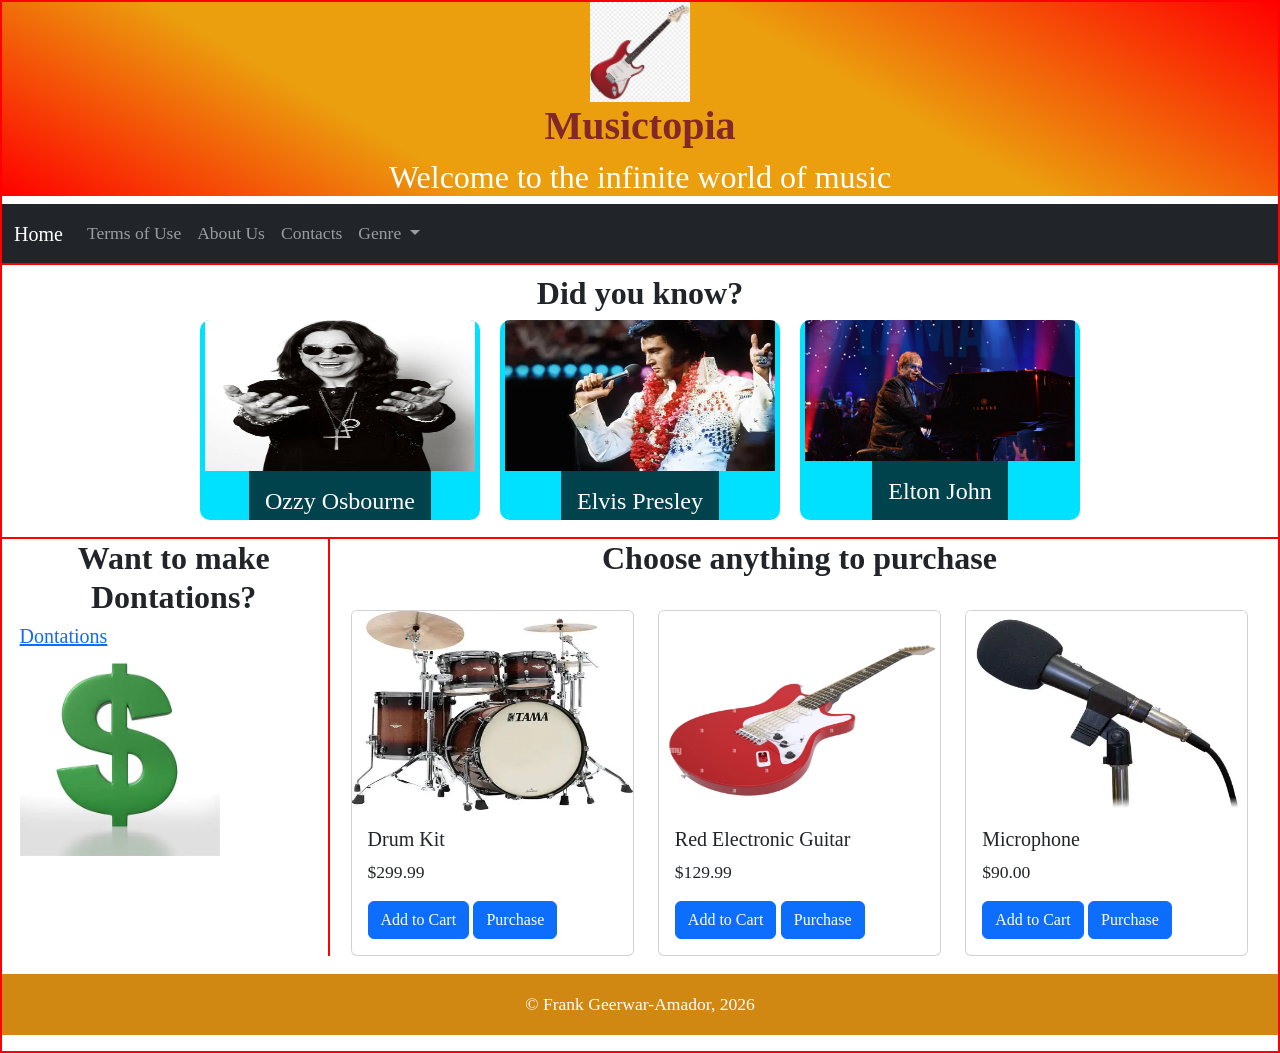
<file: index.html>
<!DOCTYPE html>
<html lang="en">
<head>
    <meta charset="utf-8">
    <title>Musictopia</title>
    <style>
h2{
    text-align: center;
}
header{
  background-image: linear-gradient(
	    30deg, red 0%, rgb(235, 158, 14) 30%, rgb(235, 158, 14) 65%, rgb(255, 0, 0) 100%);
}

header h1{
  color: rgb(130, 40, 40);
}
aside {
  display: flex;
  flex-direction: column;
}
nav{
    position: sticky;
    top: 0;
    z-index: 1050;
}
</style>
	<meta name="viewport" content="width=device-width, initial-scale=1">
    <link rel="icon" href="Project images/Icon.jpg">
    <link href="https://cdn.jsdelivr.net/npm/bootstrap@5.3.3/dist/css/bootstrap.min.css" rel="stylesheet">
    <link rel="images" href="Project images/">
    <link rel="stylesheet" href="style/style.css">
</head>
<body>
    <header>
        <img src="Project images/Logo.png" alt="Logo" width="100" height="100">
        <h1><strong>Musictopia</strong></h1>
        <h2>Welcome to the infinite world of music</h2>
    </header>
<nav class="navbar navbar-expand-lg navbar-dark bg-dark sticky-top">
  <div class="container-fluid">
    <a class="navbar-brand" href="https://frankgeerwar-amador.github.io/Project_Part4/#">Home</a>
    <button class="navbar-toggler" type="button" data-bs-toggle="collapse" data-bs-target="#navbarNav">
      <span class="navbar-toggler-icon"></span>
    </button>
    <div class="collapse navbar-collapse" id="navbarNav">
      <ul class="navbar-nav">
        <li class="nav-item">
          <a class="nav-link" aria-current="page" href="Terms.html">Terms of Use</a>
        </li>
        <li class="nav-item">
          <a class="nav-link" href="AboutUs.html">About Us</a>
        </li>
        <li class="nav-item">
          <a class="nav-link" href="Contacts.html">Contacts</a>
        </li>
        <li class="nav-item dropdown">
          <a class="nav-link dropdown-toggle" href="#" id="genreDropdown" role="button" data-bs-toggle="dropdown" aria-expanded="false">
          Genre
          </a>
          <ul class="dropdown-menu" aria-labelledby="genreDropdown">
            <li><a class="dropdown-item" href="Jazz.html">Jazz</a></li>
            <li><a class="dropdown-item" href="Metal.html">Metal</a></li>
            <li><a class="dropdown-item" href="Rock.html">Rock</a></li>
          </ul>
        </li>
      </ul>
    </div>
  </div>
</nav>
<div class="facts">
  <h2><strong>Did you know?</strong></h2>
    <div class="card-container">

    <div class="flip-card">
      <div class="flip-card-inner">
        <div class="flip-card-front">
          <img src="Project images/Ozzy.jpg" alt="Ozzy" height="170" width="270">
            <div class="title">
              <h4>Ozzy Osbourne</h4>
            </div>
          </div>
        <div class="flip-card-back">
          <p>Ozzy Osbourne does not know how to read a music sheet despite being a skilled musician. </p>
        </div>
      </div>
    </div>

        <div class="flip-card">
          <div class="flip-card-inner">
            <div class="flip-card-front">
              <img src="Project images/Elvis.webp" alt="Elvis" height="170" width="270">
              <div class="title">
                <h4>Elvis Presley</h4>
              </div>
            </div>
            <div class="flip-card-back">
              <p>Elvis Presley received his first guitar at 11 years old.</p> 
            </div>
          </div>
        </div>

        <div class="flip-card">
          <div class="flip-card-inner">
            <div class="flip-card-front">
              <img src="Project images/EltonJohn.jpg" alt="Elton" height="170" width="270">
              <div class="title">
                <h4>Elton John</h4>
              </div>
            </div>
            <div class="flip-card-back">
              <p>Elton John named his pianos after female singers.</p>
            </div>
          </div>
        </div>
        </div>
        </div>
      <main>
        <aside>
          <h2><strong>Want to make Dontations?</strong></h2>
          <h5><a href="Dontations.html"> Dontations</a></h5>
          <img src="Project images/Dontations.webp" alt="Dontations" height="200" width="200">
        </aside>
        <section>
          <h2><strong>Choose anything to purchase</strong></h2>
          <div class="container mt-4">
          <div class="row">

          <!-- Drum Kit -->
          <div class="col-md-4">
            <div class="card">
              <img src="Project images/Drum_Kit.webp" class="card-img-top" alt="Drum Kit" height="200" width="100">
              <div class="card-body">
                <h5 class="card-title">Drum Kit</h5>
                <p class="card-text">$299.99</p>
                <button class="btn btn-primary">Add to Cart</button>
                <button class="btn btn-primary">Purchase</button>
              </div>
            </div>
          </div>
          <!-- Electronic Guitar -->
          <div class="col-md-4">
            <div class="card">
              <img src="Project images/Red Guitar.jpg" class="card-img-top" alt="Red Electronic Guitar" height="200" width="100">
              <div class="card-body">
                <h5 class="card-title">Red Electronic Guitar</h5>
                <p class="card-text">$129.99</p>
                <button class="btn btn-primary">Add to Cart</button>
                <button class="btn btn-primary">Purchase</button>
              </div>
            </div>
          </div>
          <div class="col-md-4">
            <div class="card">
              <img src="Project images/Microphone.webp" class="card-img-top" alt="Microphone" height="200" width="100">
              <div class="card-body">
                <h5 class="card-title">Microphone</h5>
                <p class="card-text">$90.00</p>
                <button class="btn btn-primary">Add to Cart</button>
                <button class="btn btn-primary">Purchase</button>
              </div>
            </div>
          </div>
        </div>
        </div>
        </section>
    </main>
    <footer>
        <p>&copy; Frank Geerwar-Amador, 2026</p>
    </footer>
    <script src="https://cdn.jsdelivr.net/npm/bootstrap@5.3.3/dist/js/bootstrap.bundle.min.js"></script>
</body>
</html>
</file>
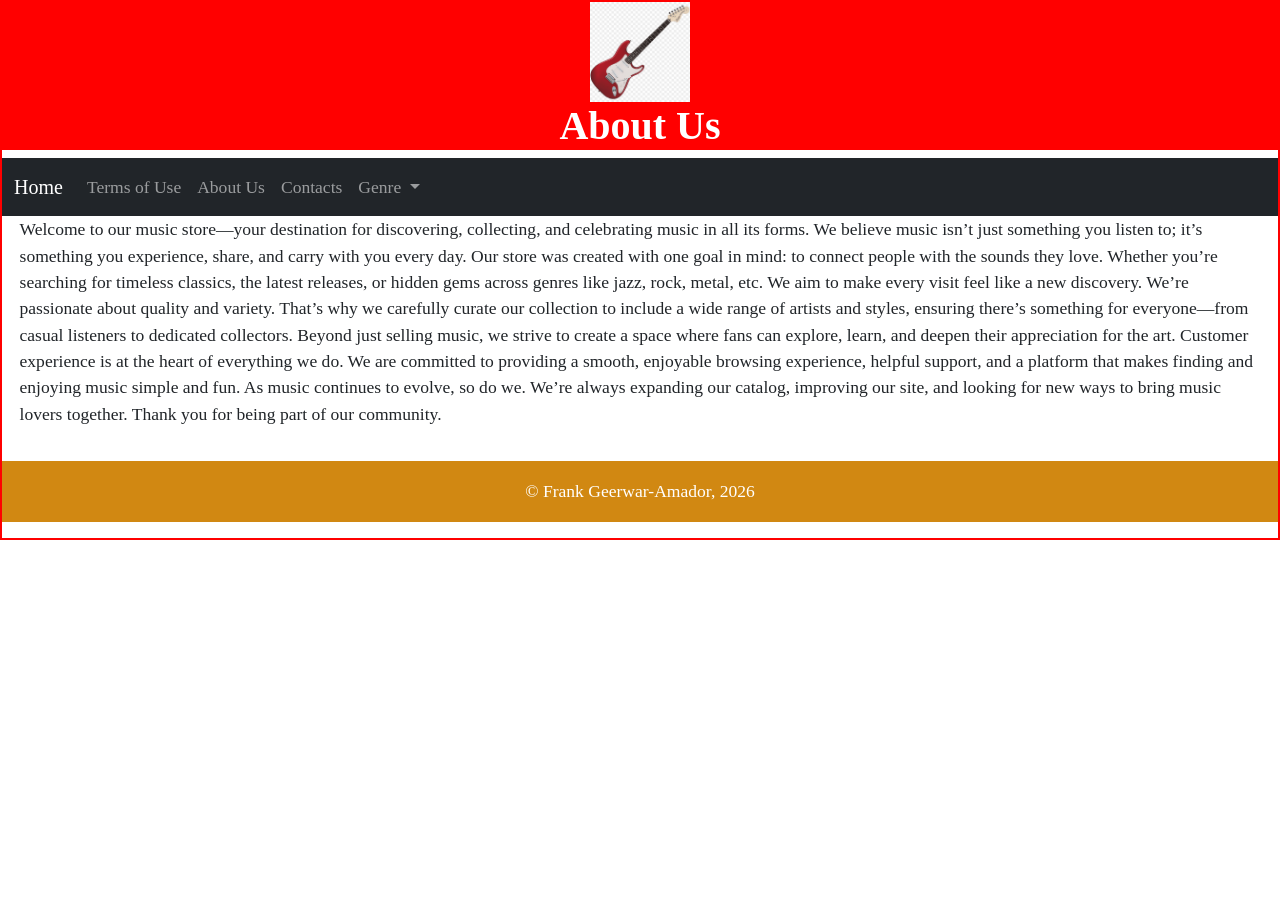
<file: AboutUs.html>
<!DOCTYPE html>
<html lang="en">
<head>
    <meta charset="utf-8">
    <title>Musictopia</title>
    <style>
header{
  line-height: 1.2;
  text-align: center;
  font-family:'Times New Roman', Times, serif;
  background-color: red;
}
header h1{
  color: white;
}
.navbar-nav .dropdown-menu{
    margin-top: 0.5rem;
}
.nav-item.dropdown:hover .dropdown-menu {
    display: block;
    margin-top: 0;
  }
  .navbar .dropdown-menu{
    margin-top: 0;
  }

</style>
	<meta name="viewport" content="width=device-width, initial-scale=1">
    <link rel="icon" href="Project images/Icon.jpg">
    <link href="https://cdn.jsdelivr.net/npm/bootstrap@5.3.3/dist/css/bootstrap.min.css" rel="stylesheet">
    <link rel="images" href="Project images/">
    <link rel="stylesheet" href="style/style.css">
</head>
<body>
    <header>
    <img src="Project images/Logo.png" alt="Logo" width="100" height="100">
    <h1><strong>About Us</strong></h1>
    </header>
        <nav class="navbar navbar-expand-lg navbar-dark bg-dark sticky-top">
  <div class="container-fluid">
    <a class="navbar-brand" href="https://frankgeerwar-amador.github.io/Project_Part4/#">Home</a>
    <button class="navbar-toggler" type="button" data-bs-toggle="collapse" data-bs-target="#navbarNav">
      <span class="navbar-toggler-icon"></span>
    </button>
    <div class="collapse navbar-collapse" id="navbarNav">
      <ul class="navbar-nav">
        <li class="nav-item">
          <a class="nav-link" href="Terms.html">Terms of Use</a>
        </li>
        <li class="nav-item">
          <a class="nav-link" href="AboutUs.html">About Us</a>
        </li>
          <li class="nav-item">
          <a class="nav-link" href="Contacts.html">Contacts</a>
        </li>
        <li class="nav-item dropdown">
          <a class="nav-link dropdown-toggle" href="#" id="genreDropdown" role="button" data-bs-toggle="dropdown" aria-expanded="false">
          Genre
          </a>
          <ul class="dropdown-menu" aria-labelledby="genreDropdown">
            <li><a class="dropdown-item" href="Jazz.html">Jazz</a></li>
            <li><a class="dropdown-item" href="Metal.html">Metal</a></li>
            <li><a class="dropdown-item" href="Rock.html">Rock</a></li>
          </ul>
        </li>
      </ul>
    </div>
  </div>
</nav>
<main>
    <p>Welcome to our music store—your destination for discovering, collecting, and celebrating music in all its forms. We believe music isn’t just something you listen to; it’s something you experience, share, and carry with you every day.

Our store was created with one goal in mind: to connect people with the sounds they love. Whether you’re searching for timeless classics, the latest releases, or hidden gems across genres like jazz, rock, metal, etc. We aim to make every visit feel like a new discovery.

We’re passionate about quality and variety. That’s why we carefully curate our collection to include a wide range of artists and styles, ensuring there’s something for everyone—from casual listeners to dedicated collectors. Beyond just selling music, we strive to create a space where fans can explore, learn, and deepen their appreciation for the art.

Customer experience is at the heart of everything we do. We are committed to providing a smooth, enjoyable browsing experience, helpful support, and a platform that makes finding and enjoying music simple and fun.

As music continues to evolve, so do we. We’re always expanding our catalog, improving our site, and looking for new ways to bring music lovers together.

Thank you for being part of our community.</p>
</main>
<footer>
        <p>&copy; Frank Geerwar-Amador, 2026</p>
    </footer>
    <script src="https://cdn.jsdelivr.net/npm/bootstrap@5.3.3/dist/js/bootstrap.bundle.min.js"></script>
</body>
</html>
</file>
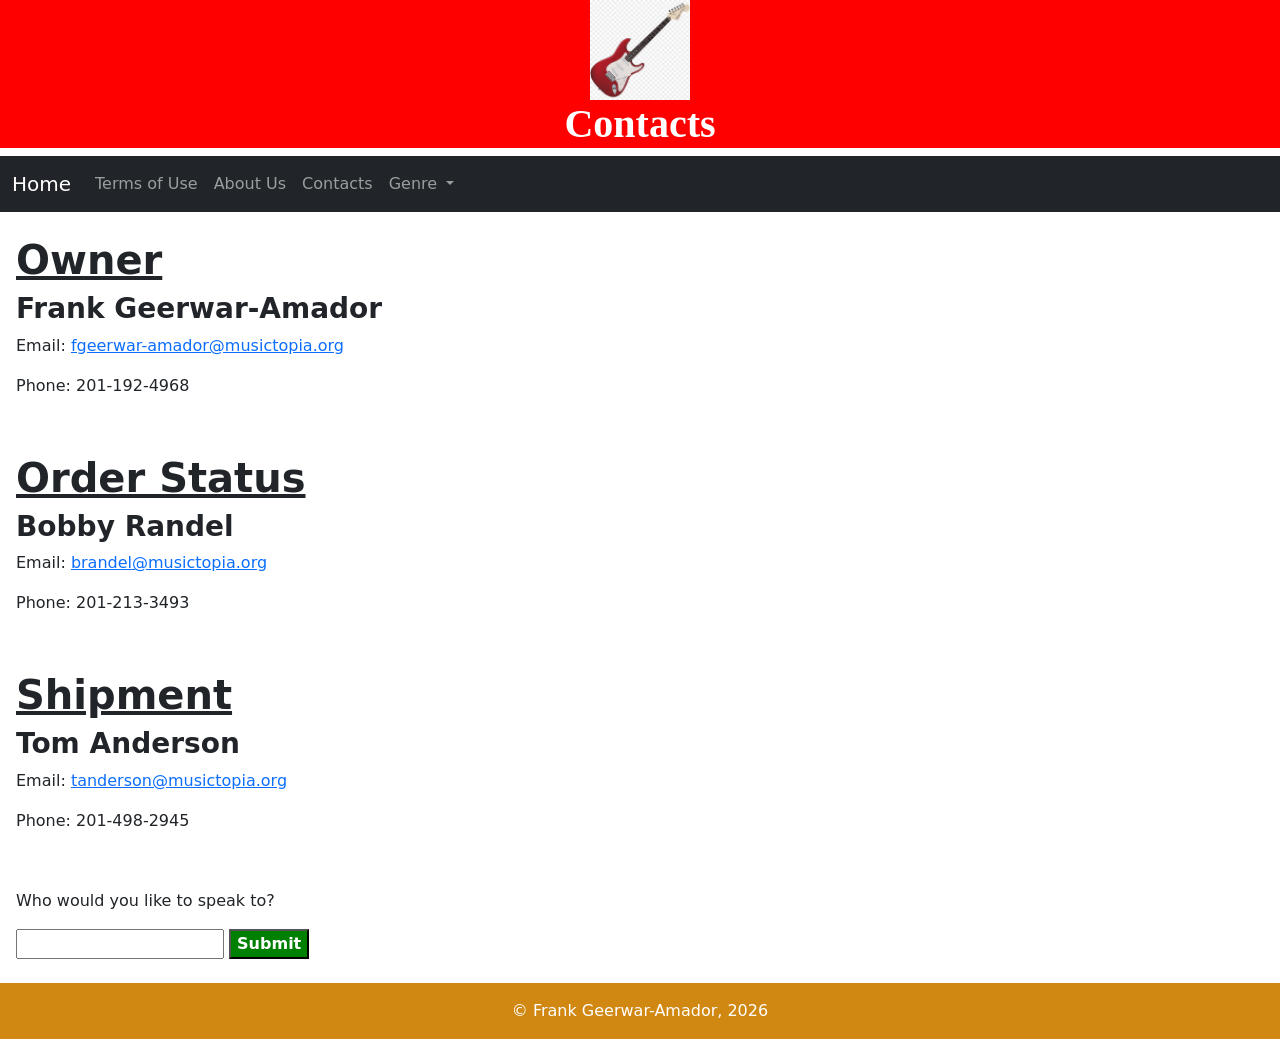
<file: Contacts.html>
<!DOCTYPE html>
<html lang="en">
<head>
    <meta charset="utf-8">
    <title>Musictopia</title>
    <style>
button{
  background-color: green;
  color: white;
}
header{
  line-height: 1.2;
  text-align: center;
  font-family:'Times New Roman', Times, serif;
  background-color: red;
}
header h1{
  color:white;
}
main{
  display: flex;
  flex-direction: column;
  gap: 1.5em;
  padding: 1em;
}
main div{
  margin: 0.5em 0;
}
footer{
    background-color: rgb(209, 136, 18);
}
footer p{
  text-align: center;
  padding: 1em 0;
  color: white;
}
@media only screen and (width >= 768px){
    main{
        display: flex;
        flex-direction: column;
    }
  }
  .navbar-nav .dropdown-menu{
    margin-top: 0.5rem;
}
.nav-item.dropdown:hover .dropdown-menu {
    display: block;
    margin-top: 0;
  }
  .navbar .dropdown-menu{
    margin-top: 0;
  }
</style>
	<meta name="viewport" content="width=device-width, initial-scale=1">
    <link rel="icon" href="Project images/Icon.jpg">
    <link href="https://cdn.jsdelivr.net/npm/bootstrap@5.3.3/dist/css/bootstrap.min.css" rel="stylesheet">
</head>
<body>
    <header>
    <img src="Project images/Logo.png" alt="Logo" width="100" height="100">
    <h1><strong>Contacts</strong></h1>
    </header>
<nav class="navbar navbar-expand-lg navbar-dark bg-dark sticky-top">
  <div class="container-fluid">
    <a class="navbar-brand" href="https://frankgeerwar-amador.github.io/Project_Part4/#">Home</a>
    <button class="navbar-toggler" type="button" data-bs-toggle="collapse" data-bs-target="#navbarNav">
      <span class="navbar-toggler-icon"></span>
    </button>
    <div class="collapse navbar-collapse" id="navbarNav">
      <ul class="navbar-nav">
        <li class="nav-item">
          <a class="nav-link" href="Terms.html">Terms of Use</a>
        </li>
        <li class="nav-item">
          <a class="nav-link" href="AboutUs.html">About Us</a>
        </li>
          <li class="nav-item">
          <a class="nav-link" href="Contacts.html">Contacts</a>
        </li>
        <li class="nav-item dropdown">
          <a class="nav-link dropdown-toggle" href="#" id="genreDropdown" role="button" data-bs-toggle="dropdown" aria-expanded="false">
          Genre
          </a>
          <ul class="dropdown-menu" aria-labelledby="genreDropdown">
            <li><a class="dropdown-item" href="Jazz.html">Jazz</a></li>
            <li><a class="dropdown-item" href="Metal.html">Metal</a></li>
            <li><a class="dropdown-item" href="Rock.html">Rock</a></li>
          </ul>
        </li>
      </ul>
    </div>
  </div>
</nav>
<main>
<div>
<h1><strong><u>Owner</u></strong></h1>
<h3><strong>Frank Geerwar-Amador</strong></h3>
<p>Email: <a href="#">fgeerwar-amador@musictopia.org</a></p>
<p>Phone: 201-192-4968</p>
</div>
<div>
<h1><strong><u>Order Status</u></strong></h1>
<h3><strong>Bobby Randel</strong></h3>
<p>Email: <a href="#">brandel@musictopia.org</a></p>
<p>Phone: 201-213-3493</p>
</div>
<div>
<h1><strong><u>Shipment</u></strong></h1>
<h3><strong>Tom Anderson</strong></h3>
<p>Email: <a href="#">tanderson@musictopia.org</a></p>
<p>Phone: 201-498-2945</p>
</div>
<div>
  <p>Who would you like to speak to? </p>
  <input type="text">
  <button><strong>Submit</strong></button>
</div>
</main>
<footer>
    <p>&copy; Frank Geerwar-Amador, 2026</p>
    </footer>
    <script src="https://cdn.jsdelivr.net/npm/bootstrap@5.3.3/dist/js/bootstrap.bundle.min.js"></script>
</body>
</html>
</file>
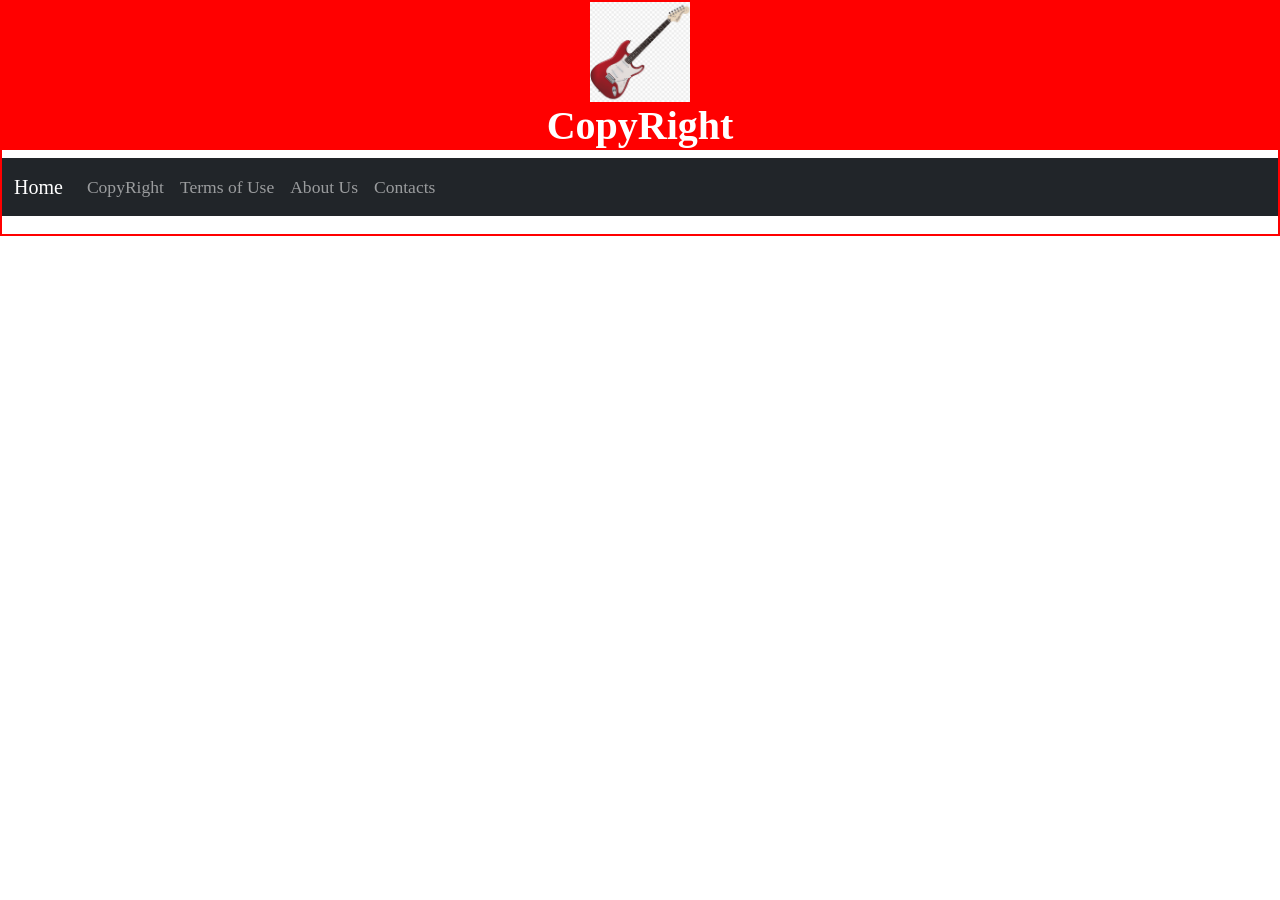
<file: CopyRight.html>
<!DOCTYPE html>
<html lang="en">
<style>
header{
  line-height: 1.2;
  text-align: center;
  font-family:'Times New Roman', Times, serif;
  background-color: red;
  & h1{
    color: white;
  }
}
</style>
<head>
    <meta charset="utf-8">
    <title>Musictopia</title>
	<meta name="viewport" content="width=device-width, initial-scale=1">
    <link rel="icon" href="Project images/Icon.jpg">
    <link href="https://cdn.jsdelivr.net/npm/bootstrap@5.3.3/dist/css/bootstrap.min.css" rel="stylesheet">
    <link rel="images" href="Project images/">
    <link rel="stylesheet" href="style/style.css">
</head>
<body>
    <header>
    <img src="Project images/Logo.png" alt="Logo" width="100" height="100">
    <h1><strong>CopyRight</strong></h1>
    </header>
<nav class="navbar navbar-expand-lg navbar-dark bg-dark">
  <div class="container-fluid">
    <a class="navbar-brand" href="https://frankgeerwar-amador.github.io/Project_Part4/#">Home</a>
    <button class="navbar-toggler" type="button" data-bs-toggle="collapse" data-bs-target="#navbarNav">
      <span class="navbar-toggler-icon"></span>
    </button>
    <div class="collapse navbar-collapse" id="navbarNav">
      <ul class="navbar-nav">
        <li class="nav-item">
          <a class="nav-link" href="#">CopyRight</a>
        </li>
        <li class="nav-item">
          <a class="nav-link" href="#">Terms of Use</a>
        </li>
        <li class="nav-item">
          <a class="nav-link" href="#">About Us</a>
        </li>
          <li class="nav-item">
          <a class="nav-link" href="Contacts.html">Contacts</a>
        </li>
      </ul>
    </div>
  </div>
</nav>
<main>

</main>
</html>
</file>
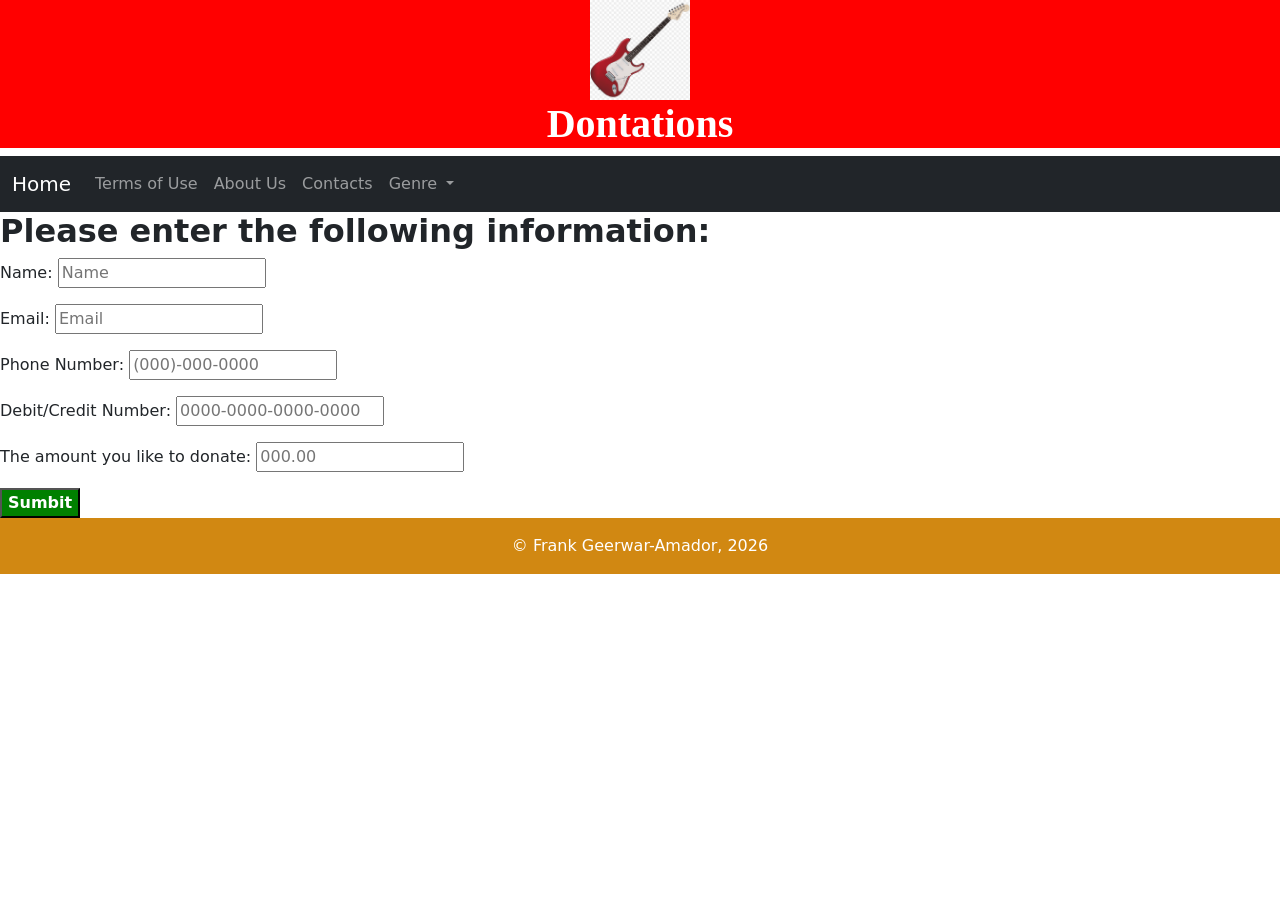
<file: Dontations.html>
<!DOCTYPE html>
<html lang="en">
<style>
button{
  background-color: green;
  color: white;
}
header{
  line-height: 1.2;
  text-align: center;
  font-family:'Times New Roman', Times, serif;
  background-color: red;
}
header h1{
  color: white;
}

footer{
    background-color: rgb(209, 136, 18);
    & p{
        text-align: center;
        padding: 1em 0;
        color: white;
    }
}
.navbar-nav .dropdown-menu{
    margin-top: 0.5rem;
}
.nav-item.dropdown:hover .dropdown-menu {
    display: block;
    margin-top: 0;
  }
  .navbar .dropdown-menu{
    margin-top: 0;
  }
  nav{
    position: sticky;
    top: 0;
    z-index: 1050;
}
</style>
<head>
    <meta charset="utf-8">
    <title>Musictopia</title>
	<meta name="viewport" content="width=device-width, initial-scale=1">
    <link rel="icon" href="Project images/Icon.jpg">
    <link href="https://cdn.jsdelivr.net/npm/bootstrap@5.3.3/dist/css/bootstrap.min.css" rel="stylesheet">
    <link rel="images" href="Project images/">
</head>
<body>
 <header>
    <img src="Project images/Logo.png" alt="Logo" width="100" height="100">
    <h1><strong>Dontations</strong></h1>
    </header>
        <nav class="navbar navbar-expand-lg navbar-dark bg-dark">
  <div class="container-fluid">
    <a class="navbar-brand" href="https://frankgeerwar-amador.github.io/Project_Part4/#">Home</a>
    <button class="navbar-toggler" type="button" data-bs-toggle="collapse" data-bs-target="#navbarNav">
      <span class="navbar-toggler-icon"></span>
    </button>
    <div class="collapse navbar-collapse" id="navbarNav">
      <ul class="navbar-nav">
        <li class="nav-item">
          <a class="nav-link" href="Terms.html">Terms of Use</a>
        </li>
        <li class="nav-item">
          <a class="nav-link" href="AboutUs.html">About Us</a>
        </li>
          <li class="nav-item">
          <a class="nav-link" href="Contacts.html">Contacts</a>
        </li>
        <li class="nav-item dropdown">
          <a class="nav-link dropdown-toggle" href="#" id="genreDropdown" role="button" data-bs-toggle="dropdown" aria-expanded="false">
          Genre
          </a>
          <ul class="dropdown-menu" aria-labelledby="genreDropdown">
            <li><a class="dropdown-item" href="Jazz.html">Jazz</a></li>
            <li><a class="dropdown-item" href="Metal.html">Metal</a></li>
            <li><a class="dropdown-item" href="Rock.html">Rock</a></li>
          </ul>
        </li>
      </ul>
    </div>
  </div>
</nav>
    <main>
        <h2><strong>Please enter the following information:</strong></h2>
        <p>Name: <input type="text" placeholder="Name"></p> 
        <p>Email: <input type="text" placeholder="Email"></p>
        <p>Phone Number: <input type="text" placeholder="(000)-000-0000"></p>
        <p>Debit/Credit Number: <input type="text" placeholder="0000-0000-0000-0000"></p>
        <p>The amount you like to donate: <input type="text" placeholder="000.00"></p>
        <button><strong>Sumbit</strong></button>
    </main>
<footer>
    <p>&copy; Frank Geerwar-Amador, 2026</p>
</footer>
    <script src="https://cdn.jsdelivr.net/npm/bootstrap@5.3.3/dist/js/bootstrap.bundle.min.js"></script>
</body>
</html>
</file>
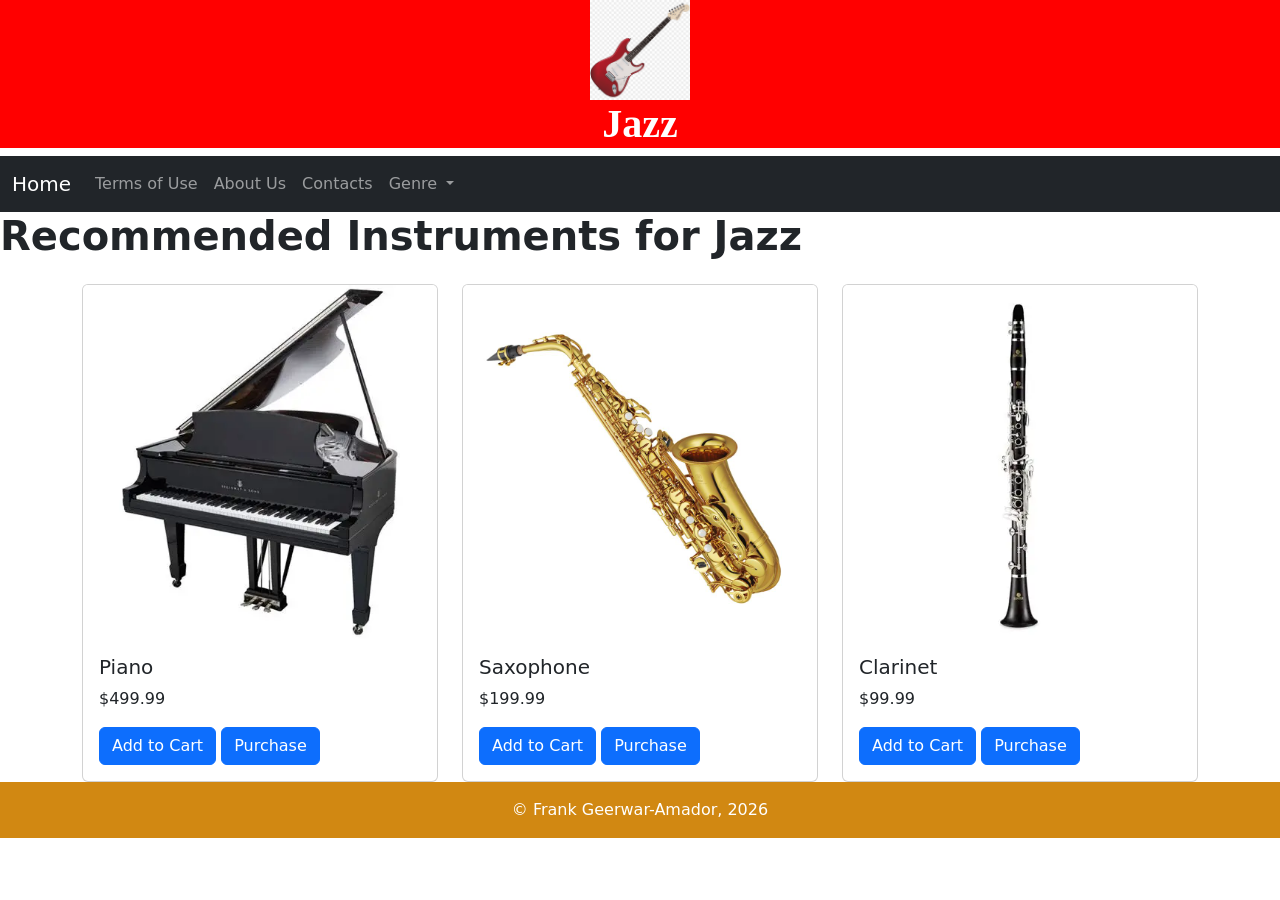
<file: Jazz.html>
<!DOCTYPE html>
<html lang="en">
<style>
header{
  line-height: 1.2;
  text-align: center;
  font-family:'Times New Roman', Times, serif;
  background-color: red;
}
header h1{
  color: white;
}

footer{
    background-color: rgb(209, 136, 18);
}
footer p{
  text-align: center;
  padding: 1em 0;
  color: white;
}
.navbar-nav .dropdown-menu{
    margin-top: 0.5rem;
}
.nav-item.dropdown:hover .dropdown-menu {
    display: block;
    margin-top: 0;
  }
  .navbar .dropdown-menu{
    margin-top: 0;
  }
</style>
<head>
    <meta charset="utf-8">
    <title>Musictopia</title>
	<meta name="viewport" content="width=device-width, initial-scale=1">
    <link rel="icon" href="Project images/Icon.jpg">
    <link href="https://cdn.jsdelivr.net/npm/bootstrap@5.3.3/dist/css/bootstrap.min.css" rel="stylesheet">
    <link rel="images" href="Project images/">
</head>
<body>
 <header>
    <img src="Project images/Logo.png" alt="Logo" width="100" height="100">
    <h1><strong>Jazz</strong></h1>
    </header>
        <nav class="navbar navbar-expand-lg navbar-dark bg-dark sticky-top">
  <div class="container-fluid">
    <a class="navbar-brand" href="https://frankgeerwar-amador.github.io/Project_Part4/#">Home</a>
    <button class="navbar-toggler" type="button" data-bs-toggle="collapse" data-bs-target="#navbarNav">
      <span class="navbar-toggler-icon"></span>
    </button>
    <div class="collapse navbar-collapse" id="navbarNav">
      <ul class="navbar-nav">
        <li class="nav-item">
          <a class="nav-link" href="Terms.html">Terms of Use</a>
        </li>
        <li class="nav-item">
          <a class="nav-link" href="AboutUs.html">About Us</a>
        </li>
          <li class="nav-item">
          <a class="nav-link" href="Contacts.html">Contacts</a>
        </li>
        <li class="nav-item dropdown">
          <a class="nav-link dropdown-toggle" href="#" id="genreDropdown" role="button" data-bs-toggle="dropdown" aria-expanded="false">
          Genre
          </a>
          <ul class="dropdown-menu" aria-labelledby="genreDropdown">
            <li><a class="dropdown-item" href="Jazz.html">Jazz</a></li>
            <li><a class="dropdown-item" href="Metal.html">Metal</a></li>
            <li><a class="dropdown-item" href="Rock.html">Rock</a></li>
          </ul>
        </li>
      </ul>
    </div>
  </div>
</nav>
    <main>
  <h1><strong>Recommended Instruments for Jazz</strong></h1>

  <div class="container mt-4">
    <div class="row">

      <div class="col-md-4">
        <div class="card">
          <img src="Project images/Piano.webp" class="card-img-top" alt="Piano">
          <div class="card-body">
            <h5 class="card-title">Piano</h5>
            <p class="card-text">$499.99</p>
            <button class="btn btn-primary">Add to Cart</button>
            <button class="btn btn-primary">Purchase</button>
          </div>
        </div>
      </div>

      <div class="col-md-4">
        <div class="card">
          <img src="Project images/Saxophone.jpg" class="card-img-top" alt="Saxophone">
          <div class="card-body">
            <h5 class="card-title">Saxophone</h5>
            <p class="card-text">$199.99</p>
            <button class="btn btn-primary">Add to Cart</button>
            <button class="btn btn-primary">Purchase</button>
          </div>
        </div>
      </div>

      <div class="col-md-4">
        <div class="card">
          <img src="Project images/Clarinet.webp" class="card-img-top" alt="Clarinet">
          <div class="card-body">
            <h5 class="card-title">Clarinet</h5>
            <p class="card-text">$99.99</p>
            <button class="btn btn-primary">Add to Cart</button>
            <button class="btn btn-primary">Purchase</button>
          </div>
        </div>
      </div>
    </div>
  </div>
</main>
<footer>
    <p>&copy; Frank Geerwar-Amador, 2026</p>
</footer>
    <script src="https://cdn.jsdelivr.net/npm/bootstrap@5.3.3/dist/js/bootstrap.bundle.min.js"></script>
</body>
</html>
</file>
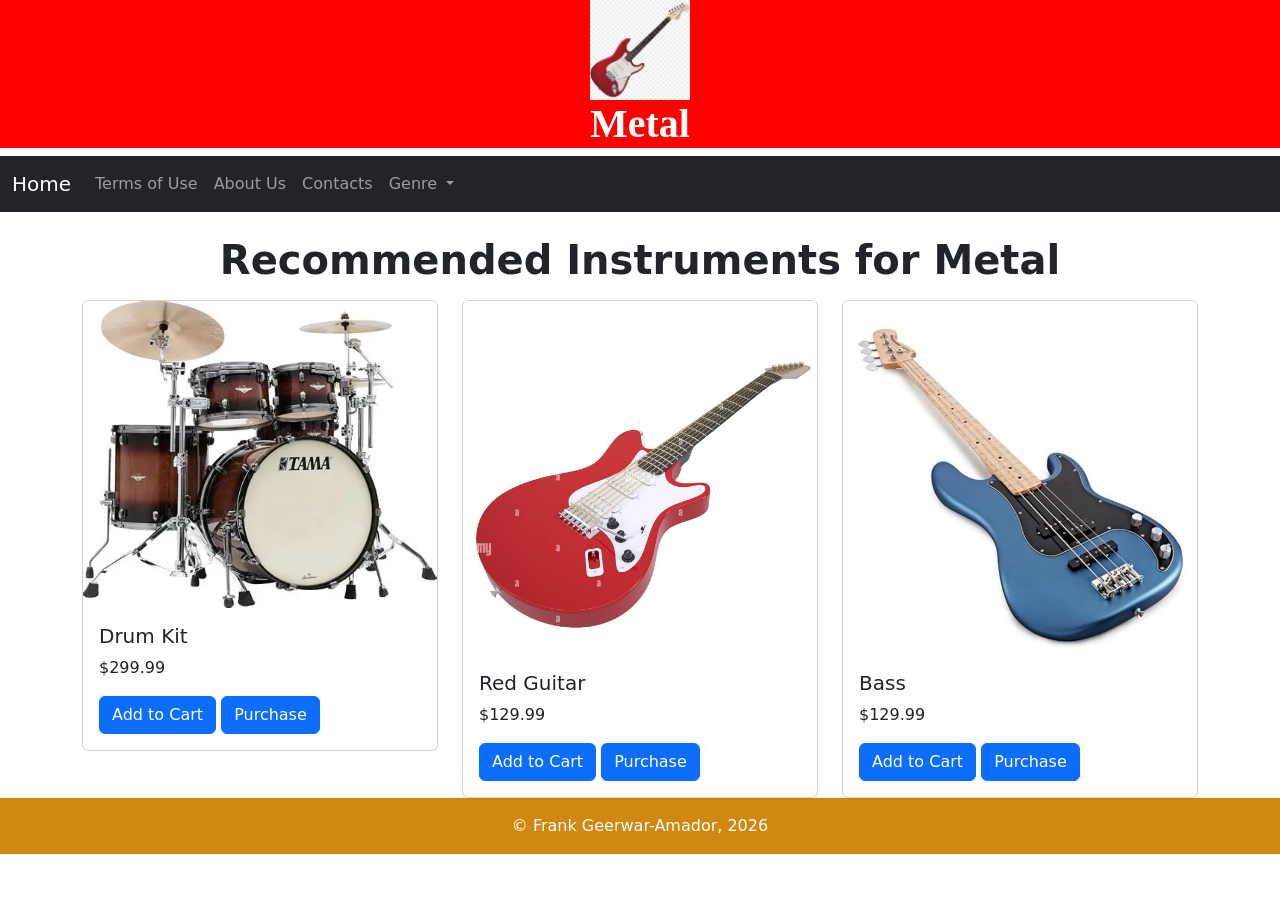
<file: Metal.html>
<!DOCTYPE html>
<html lang="en">
<style>
header{
  line-height: 1.2;
  text-align: center;
  font-family:'Times New Roman', Times, serif;
  background-color: red;
}
header h1{
  color: white;
}

footer{
    background-color: rgb(209, 136, 18);
}
footer p{
  text-align: center;
  padding: 1em 0;
  color: white;
}
.navbar-nav .dropdown-menu{
    margin-top: 0.5rem;
}
.nav-item.dropdown:hover .dropdown-menu {
    display: block;
    margin-top: 0;
  }
  .navbar .dropdown-menu{
    margin-top: 0;
  }
</style>
<head>
    <meta charset="utf-8">
    <title>Musictopia</title>
	<meta name="viewport" content="width=device-width, initial-scale=1">
    <link rel="icon" href="Project images/Icon.jpg">
    <link href="https://cdn.jsdelivr.net/npm/bootstrap@5.3.3/dist/css/bootstrap.min.css" rel="stylesheet">
    <link rel="images" href="Project images/">
</head>
<body>
 <header>
    <img src="Project images/Logo.png" alt="Logo" width="100" height="100">
    <h1><strong>Metal</strong></h1>
    </header>
        <nav class="navbar navbar-expand-lg navbar-dark bg-dark sticky-top">
  <div class="container-fluid">
    <a class="navbar-brand" href="https://frankgeerwar-amador.github.io/Project_Part4/#">Home</a>
    <button class="navbar-toggler" type="button" data-bs-toggle="collapse" data-bs-target="#navbarNav">
      <span class="navbar-toggler-icon"></span>
    </button>
    <div class="collapse navbar-collapse" id="navbarNav">
      <ul class="navbar-nav">
        <li class="nav-item">
          <a class="nav-link" href="Terms.html">Terms of Use</a>
        </li>
        <li class="nav-item">
          <a class="nav-link" href="AboutUs.html">About Us</a>
        </li>
          <li class="nav-item">
          <a class="nav-link" href="Contacts.html">Contacts</a>
        </li>
        <li class="nav-item dropdown">
          <a class="nav-link dropdown-toggle" href="#" id="genreDropdown" role="button" data-bs-toggle="dropdown" aria-expanded="false">
          Genre
          </a>
          <ul class="dropdown-menu" aria-labelledby="genreDropdown">
            <li><a class="dropdown-item" href="Jazz.html">Jazz</a></li>
            <li><a class="dropdown-item" href="Metal.html">Metal</a></li>
            <li><a class="dropdown-item" href="Rock.html">Rock</a></li>
          </ul>
        </li>
      </ul>
    </div>
  </div>
</nav>
  <main class="container mt-4">
  <h1 class="text-center"><strong>Recommended Instruments for Metal</strong></h1>

  <div class="row mt-3">

    <div class="col-md-4">
      <div class="card">
        <img src="Project images/Drum_Kit.webp" class="card-img-top" alt="Drum Kit">
        <div class="card-body">
          <h5 class="card-title">Drum Kit</h5>
          <p class="card-text">$299.99</p>
          <button class="btn btn-primary">Add to Cart</button>
          <button class="btn btn-primary">Purchase</button>
        </div>
      </div>
    </div>

    <div class="col-md-4">
      <div class="card">
        <img src="Project images/Red Guitar.jpg" class="card-img-top" alt="Red Guitar">
        <div class="card-body">
          <h5 class="card-title">Red Guitar</h5>
          <p class="card-text">$129.99</p>
          <button class="btn btn-primary">Add to Cart</button>
          <button class="btn btn-primary">Purchase</button>
        </div>
      </div>
    </div>

    <div class="col-md-4">
      <div class="card">
        <img src="Project images/Bass.webp" class="card-img-top" alt="Bass">
        <div class="card-body">
          <h5 class="card-title">Bass</h5>
          <p class="card-text">$129.99</p>
          <button class="btn btn-primary">Add to Cart</button>
          <button class="btn btn-primary">Purchase</button>
        </div>
      </div>
    </div>

  </div>
</main>
<footer>
    <p>&copy; Frank Geerwar-Amador, 2026</p>
</footer>
    <script src="https://cdn.jsdelivr.net/npm/bootstrap@5.3.3/dist/js/bootstrap.bundle.min.js"></script>
</body>
</html>
</file>
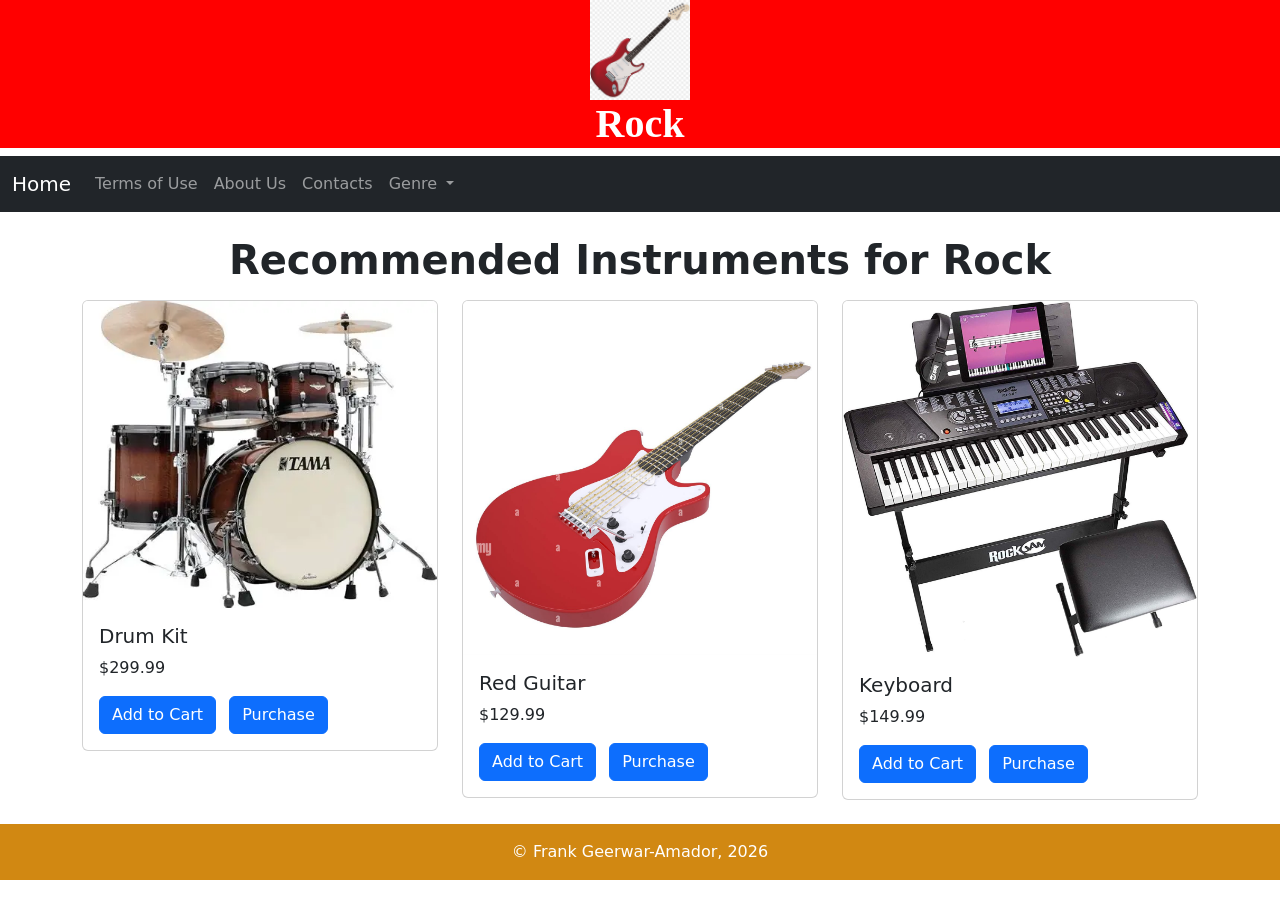
<file: Rock.html>
<!DOCTYPE html>
<html lang="en">
<style>
header{
  line-height: 1.2;
  text-align: center;
  font-family:'Times New Roman', Times, serif;
  background-color: red;
}
header h1{
  color: white;
}

footer{
    background-color: rgb(209, 136, 18);
}
footer p{
  text-align: center;
  padding: 1em 0;
  color: white;
}
.navbar-nav .dropdown-menu{
    margin-top: 0.5rem;
}
.nav-item.dropdown:hover .dropdown-menu {
    display: block;
    margin-top: 0;
  }
  .navbar .dropdown-menu{
    margin-top: 0;
  }
  nav{
    position: sticky;
    top: 0;
    z-index: 1050;
}
</style>
<head>
    <meta charset="utf-8">
    <title>Musictopia</title>
	<meta name="viewport" content="width=device-width, initial-scale=1">
    <link rel="icon" href="Project images/Icon.jpg">
    <link href="https://cdn.jsdelivr.net/npm/bootstrap@5.3.3/dist/css/bootstrap.min.css" rel="stylesheet">
    <link rel="images" href="Project images/">
</head>
<body>
 <header>
    <img src="Project images/Logo.png" alt="Logo" width="100" height="100">
    <h1><strong>Rock</strong></h1>
    </header>
        <nav class="navbar navbar-expand-lg navbar-dark bg-dark sticky-top">
  <div class="container-fluid">
    <a class="navbar-brand" href="https://frankgeerwar-amador.github.io/Project_Part4/#">Home</a>
    <button class="navbar-toggler" type="button" data-bs-toggle="collapse" data-bs-target="#navbarNav">
      <span class="navbar-toggler-icon"></span>
    </button>
    <div class="collapse navbar-collapse" id="navbarNav">
      <ul class="navbar-nav">
        <li class="nav-item">
          <a class="nav-link" href="Terms.html">Terms of Use</a>
        </li>
        <li class="nav-item">
          <a class="nav-link" href="AboutUs.html">About Us</a>
        </li>
          <li class="nav-item">
          <a class="nav-link" href="Contacts.html">Contacts</a>
        </li>
        <li class="nav-item dropdown">
          <a class="nav-link dropdown-toggle" href="#" id="genreDropdown" role="button" data-bs-toggle="dropdown" aria-expanded="false">
          Genre
          </a>
          <ul class="dropdown-menu" aria-labelledby="genreDropdown">
            <li><a class="dropdown-item" href="Jazz.html">Jazz</a></li>
            <li><a class="dropdown-item" href="Metal.html">Metal</a></li>
            <li><a class="dropdown-item" href="Rock.html">Rock</a></li>
          </ul>
        </li>
      </ul>
    </div>
  </div>
</nav>
<main class="container mt-4">
  <h1 class="text-center"><strong>Recommended Instruments for Rock</strong></h1>

  <div class="row mt-3">

    <div class="col-md-4 mb-4">
      <div class="card">
        <img src="Project images/Drum_Kit.webp" class="card-img-top" alt="Drum Kit">
        <div class="card-body">
          <h5 class="card-title">Drum Kit</h5>
          <p class="card-text">$299.99</p>
          <button class="btn btn-primary me-2">Add to Cart</button>
          <button class="btn btn-primary">Purchase</button>
        </div>
      </div>
    </div>

    <div class="col-md-4 mb-4">
      <div class="card">
        <img src="Project images/Red Guitar.jpg" class="card-img-top" alt="Red Guitar">
        <div class="card-body">
          <h5 class="card-title">Red Guitar</h5>
          <p class="card-text">$129.99</p>
          <button class="btn btn-primary me-2">Add to Cart</button>
          <button class="btn btn-primary">Purchase</button>
        </div>
      </div>
    </div>

    <div class="col-md-4 mb-4">
      <div class="card">
        <img src="Project images/Keyboard.jpg" class="card-img-top" alt="Keyboard">
        <div class="card-body">
          <h5 class="card-title">Keyboard</h5>
          <p class="card-text">$149.99</p>
          <button class="btn btn-primary me-2">Add to Cart</button>
          <button class="btn btn-primary">Purchase</button>
        </div>
      </div>
    </div>

  </div>
</main>
<footer>
    <p>&copy; Frank Geerwar-Amador, 2026</p>
</footer>
    <script src="https://cdn.jsdelivr.net/npm/bootstrap@5.3.3/dist/js/bootstrap.bundle.min.js"></script>
</body>
</html>
</file>
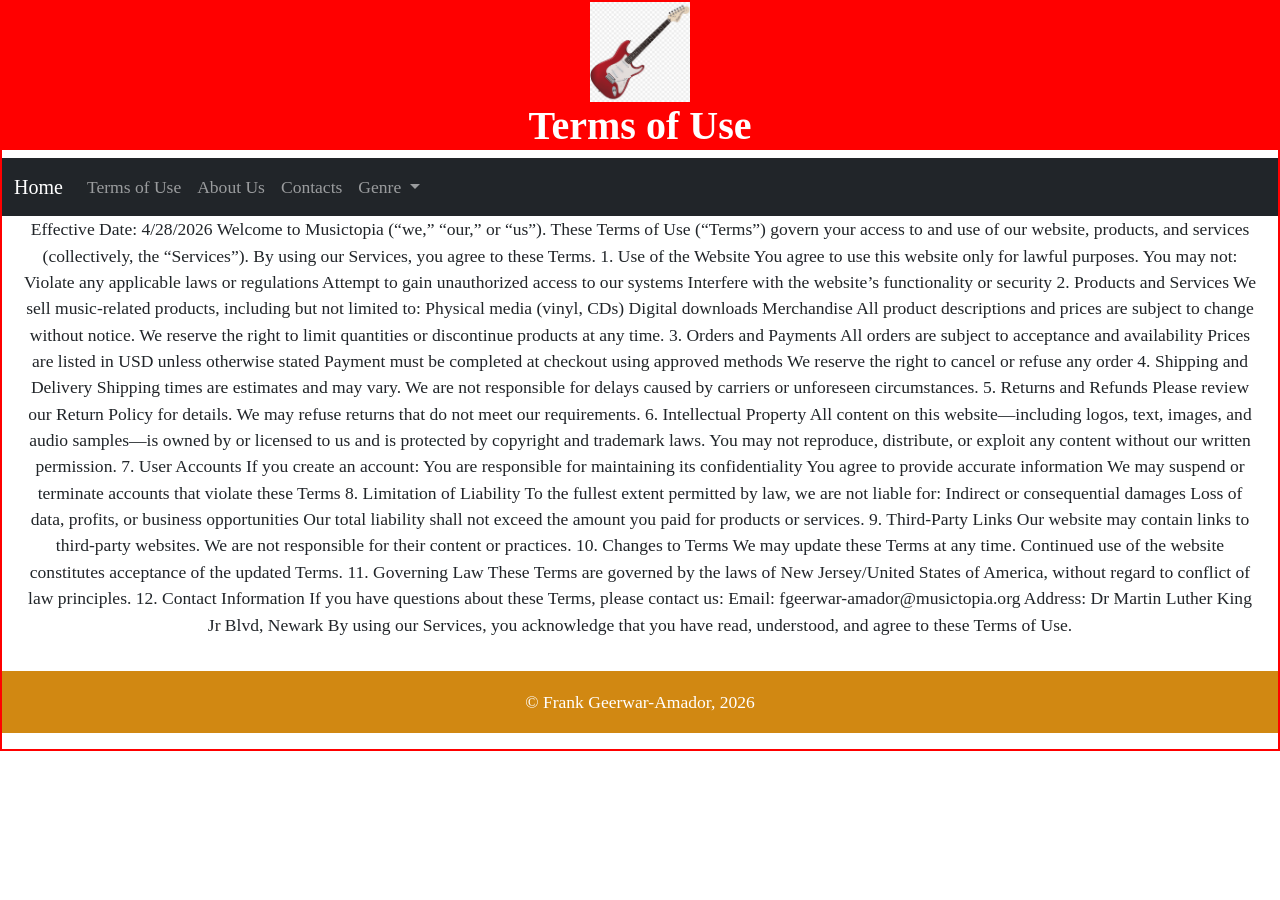
<file: Terms.html>
<!DOCTYPE html>
<html lang="en">
<head>
    <meta charset="utf-8">
    <title>Musictopia</title>
    <style>
header{
  line-height: 1.2;
  text-align: center;
  font-family:'Times New Roman', Times, serif;
  background-color: red;
}
header h1{
color: white;
}
main h1{
    text-align: center;
}
main p{
  text-align: center;
}
.navbar-nav .dropdown-menu{
    margin-top: 0.5rem;
}
.nav-item.dropdown:hover .dropdown-menu {
    display: block;
    margin-top: 0;
  }
  .navbar .dropdown-menu{
    margin-top: 0;
  }
 nav{
    position: sticky;
    top: 0;
    z-index: 1050;
    background-color: #212529;
}
</style>
	<meta name="viewport" content="width=device-width, initial-scale=1">
    <link rel="icon" href="Project images/Icon.jpg">
    <link href="https://cdn.jsdelivr.net/npm/bootstrap@5.3.3/dist/css/bootstrap.min.css" rel="stylesheet">
    <link rel="images" href="Project images/">
    <link rel="stylesheet" href="style/style.css">
</head>
<body>
    <header>
    <img src="Project images/Logo.png" alt="Logo" width="100" height="100">
    <h1><strong>Terms of Use</strong></h1>
    </header>
        <nav class="navbar navbar-expand-lg navbar-dark bg-dark" sticky-top>
  <div class="container-fluid">
    <a class="navbar-brand" href="https://frankgeerwar-amador.github.io/Project_Part4/#">Home</a>
    <button class="navbar-toggler" type="button" data-bs-toggle="collapse" data-bs-target="#navbarNav">
      <span class="navbar-toggler-icon"></span>
    </button>
    <div class="collapse navbar-collapse" id="navbarNav">
      <ul class="navbar-nav">
        <li class="nav-item">
          <a class="nav-link" href="Terms.html">Terms of Use</a>
        </li>
        <li class="nav-item">
          <a class="nav-link" href="AboutUs.html">About Us</a>
        </li>
          <li class="nav-item">
          <a class="nav-link" href="Contacts.html">Contacts</a>
        </li>
        <li class="nav-item dropdown">
          <a class="nav-link dropdown-toggle" href="#" id="genreDropdown" role="button" data-bs-toggle="dropdown" aria-expanded="false">
          Genre
          </a>
          <ul class="dropdown-menu" aria-labelledby="genreDropdown">
            <li><a class="dropdown-item" href="Jazz.html">Jazz</a></li>
            <li><a class="dropdown-item" href="Metal.html">Metal</a></li>
            <li><a class="dropdown-item" href="Rock.html">Rock</a></li>
          </ul>
        </li>
      </ul>
    </div>
  </div>
</nav>
<main>
<p>Effective Date: 4/28/2026

Welcome to Musictopia (“we,” “our,” or “us”). These Terms of Use (“Terms”) govern your access to and use of our website, products, and services (collectively, the “Services”). By using our Services, you agree to these Terms.

1. Use of the Website

You agree to use this website only for lawful purposes. You may not:

Violate any applicable laws or regulations
Attempt to gain unauthorized access to our systems
Interfere with the website’s functionality or security
2. Products and Services

We sell music-related products, including but not limited to:

Physical media (vinyl, CDs)
Digital downloads
Merchandise

All product descriptions and prices are subject to change without notice. We reserve the right to limit quantities or discontinue products at any time.

3. Orders and Payments
All orders are subject to acceptance and availability
Prices are listed in USD unless otherwise stated
Payment must be completed at checkout using approved methods
We reserve the right to cancel or refuse any order
4. Shipping and Delivery

Shipping times are estimates and may vary. We are not responsible for delays caused by carriers or unforeseen circumstances.

5. Returns and Refunds

Please review our Return Policy for details. We may refuse returns that do not meet our requirements.

6. Intellectual Property

All content on this website—including logos, text, images, and audio samples—is owned by or licensed to us and is protected by copyright and trademark laws.

You may not reproduce, distribute, or exploit any content without our written permission.

7. User Accounts

If you create an account:

You are responsible for maintaining its confidentiality
You agree to provide accurate information
We may suspend or terminate accounts that violate these Terms
8. Limitation of Liability

To the fullest extent permitted by law, we are not liable for:

Indirect or consequential damages
Loss of data, profits, or business opportunities

Our total liability shall not exceed the amount you paid for products or services.

9. Third-Party Links

Our website may contain links to third-party websites. We are not responsible for their content or practices.

10. Changes to Terms

We may update these Terms at any time. Continued use of the website constitutes acceptance of the updated Terms.

11. Governing Law

These Terms are governed by the laws of New Jersey/United States of America, without regard to conflict of law principles.

12. Contact Information

If you have questions about these Terms, please contact us:

Email: fgeerwar-amador@musictopia.org
Address: Dr Martin Luther King Jr Blvd, Newark

By using our Services, you acknowledge that you have read, understood, and agree to these Terms of Use.</p>
</main>
<footer>
    <p>&copy; Frank Geerwar-Amador, 2026</p>
</footer>
    <script src="https://cdn.jsdelivr.net/npm/bootstrap@5.3.3/dist/js/bootstrap.bundle.min.js"></script>
</body>
</html>
</file>
<file: style/style.css>
*{
    margin: 0;
    padding: 0;
    box-sizing: border-box;
}
header{
    line-height: 1.2;
    text-align: center;
    font-family:'Times New Roman', Times, serif;
}
header h2{
    color: rgb(255, 255, 255)
}

body {
	font-family: 'Times New Roman', Times, serif;
    font-size: calc(15px + .2vw);
	line-height: 1.5;
	margin: auto;
	border: 2px solid #ff0000;
}
nav{
    position: sticky;
    top: 0;
    z-index: 1050;
    background-color: #212529;
}

main{
    display: flex;
	flex-direction:row;
	padding: 0 1em 1em;
}
section{
    padding-left: .5em;
    width: 75%;
}
aside{
    width: 25%;
    border-right: 2px solid #ff0000;
}
nav ul{
    text-align: center;
}
footer{
    background-color: rgb(209, 136, 18);
}
footer p{
    text-align: center;
    padding: 1em 0;
    color: white;
}
.flip-card {
  width: 280px;
  height: 200px;
  perspective: 1000px;
}

.flip-card-inner {
  width: 100%;
  height: 100%;
  position: relative;
  transition: transform 0.6s;
  transform-style: preserve-3d;
}

.flip-card:hover .flip-card-inner {
  transform: rotateY(180deg);
}

.flip-card-front, .flip-card-back {
  position: absolute;
  width: 100%;
  height: 100%;
  backface-visibility: hidden;
  border-radius: 10px;
  display: flex;
  align-items: center;
  justify-content: center;
  font-size: 20px;
}

.flip-card-front {
  background: #00e1ff;
  color: white;
 display: flex;
  flex-direction: column;
  overflow: hidden;
  border-radius: 10px;
}

.flip-card-back {
  background: #28a5a7;
  color: white;
  transform: rotateY(180deg);
}

.card-container{
    display: flex;
    gap: 20px;
    justify-content: center;
    flex-wrap: wrap;
}

.title{
    background: rgba(0, 0, 0, 0.7); /* dark bar */
    color: white;
    text-align: center;
    padding: 16px;
}
title h4{
    margin: 0;
    font-size: 16px;
}
.facts{
    border-top: 2px solid red;
	border-bottom: 2px solid red;
	padding: .5em 0 1em;
}
.navbar-nav .dropdown-menu{
    margin-top: 0.5rem;
}
.nav-item.dropdown:hover .dropdown-menu {
    display: block;
    margin-top: 0;
  }
  .navbar .dropdown-menu{
    margin-top: 0;
  }

  @media only screen and (width >= 768px){
    section{
        display: flex;
        flex-direction: column;
    }
  }
</file>
